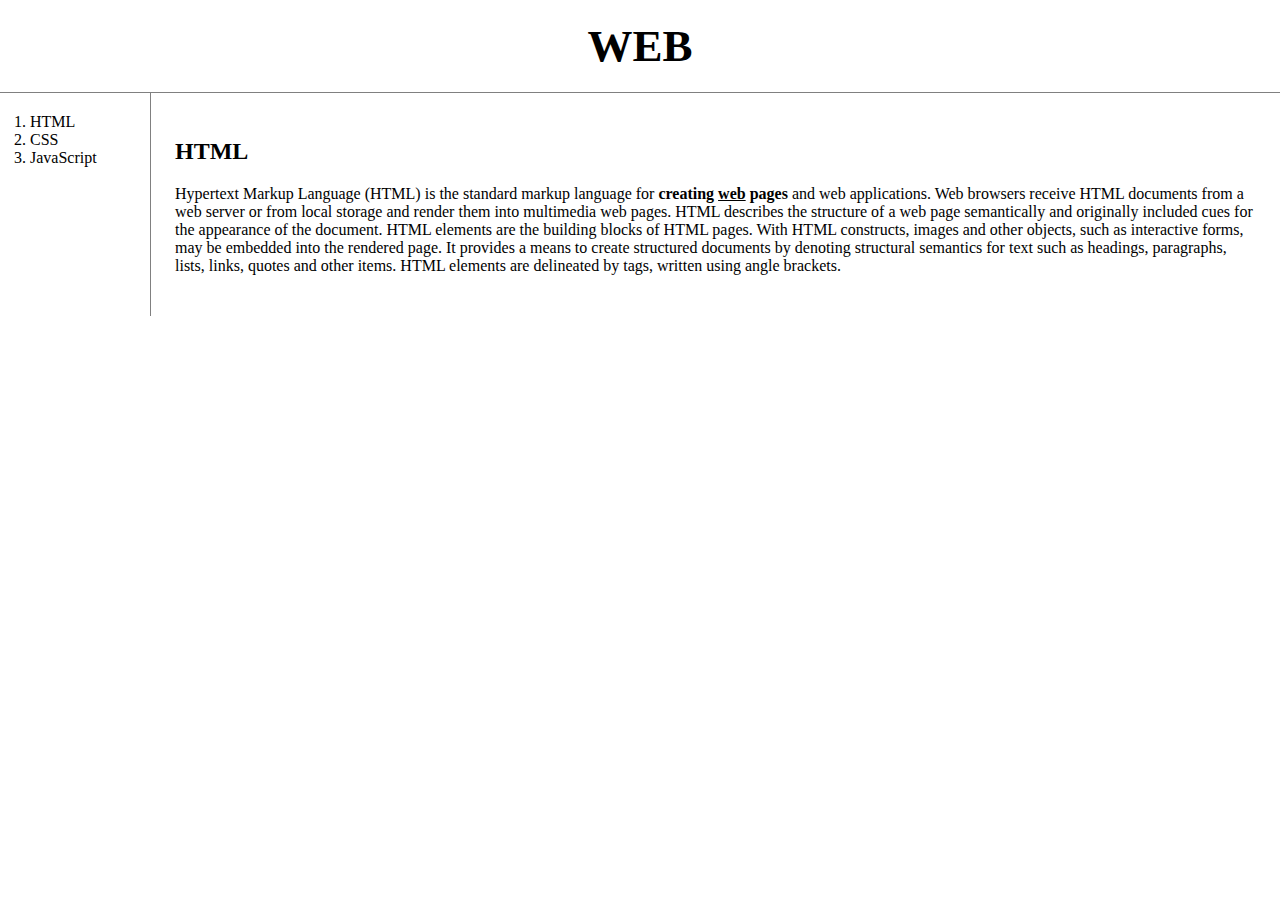
<file: 1.html>
<!doctype html>
<html>
  <head>
    <title>WEB1 - HTML</title>
    <meta charset="utf-8">
      <!-- Global site tag (gtag.js) - Google Analytics -->
      <script async src="https://www.googletagmanager.com/gtag/js?id=UA-156322141-1"></script>
      <script>
        window.dataLayer = window.dataLayer || [];
        function gtag(){dataLayer.push(arguments);}
        gtag('js', new Date());

        gtag('config', 'UA-156322141-1');
      </script>
      <link rel="stylesheet" href="style.css">
  </head>

  <body>
      <h1><a href="index.html">WEB</a></h1>
      <div id="grid">
        <ol>
          <li><a href="1.html">HTML</a></li>
          <li><a href="2.html">CSS</a></li>
          <li><a href="3.html">JavaScript</a></li>
        </ol>
        <div id="article">
          <h2>HTML</h2>
          <p><a href="https://www.w3.org/TR/2011/WD-html5-20110405/" target="_blank" title="html5 specification">Hypertext Markup Language (HTML)</a> is the standard markup language for <strong>creating <u>web</u> pages</strong> and web applications.
          Web browsers receive HTML documents from a web server or from local storage and render them into multimedia web pages.
          HTML describes the structure of a web page semantically and originally included cues for the appearance of the document.
          HTML elements are the building blocks of HTML pages. With HTML constructs, images and other objects, such as interactive forms, may be embedded into the rendered page.
          It provides a means to create structured documents by denoting structural semantics for text such as headings, paragraphs, lists, links, quotes and other items. HTML elements are delineated by tags, written using angle brackets.
          </p>
        </div>
      </div>

    <p>
      <div id="disqus_thread"></div>
      <script>

/**
*  RECOMMENDED CONFIGURATION VARIABLES: EDIT AND UNCOMMENT THE SECTION BELOW TO INSERT DYNAMIC VALUES FROM YOUR PLATFORM OR CMS.
*  LEARN WHY DEFINING THESE VARIABLES IS IMPORTANT: https://disqus.com/admin/universalcode/#configuration-variables*/
/*
var disqus_config = function () {
this.page.url = PAGE_URL;  // Replace PAGE_URL with your page's canonical URL variable
this.page.identifier = PAGE_IDENTIFIER; // Replace PAGE_IDENTIFIER with your page's unique identifier variable
};
*/
      (function() { // DON'T EDIT BELOW THIS LINE
      var d = document, s = d.createElement('script');
      s.src = 'https://web1-b6umxwjlrl.disqus.com/embed.js';
      s.setAttribute('data-timestamp', +new Date());
      (d.head || d.body).appendChild(s);
      })();
      </script>
      <noscript>Please enable JavaScript to view the <a href="https://disqus.com/?ref_noscript">comments powered by Disqus.</a></noscript>
    </p>
    <!--Start of Tawk.to Script-->
    <script type="text/javascript">
    var Tawk_API=Tawk_API||{}, Tawk_LoadStart=new Date();
    (function(){
      var s1=document.createElement("script"),s0=document.getElementsByTagName("script")[0];
      s1.async=true;
      s1.src='https://embed.tawk.to/5e201cd127773e0d832dcfd9/default';
      s1.charset='UTF-8';
      s1.setAttribute('crossorigin','*');
      s0.parentNode.insertBefore(s1,s0);
})();
    </script>
    <!--End of Tawk.to Script-->
  </body>
</html>
</file>
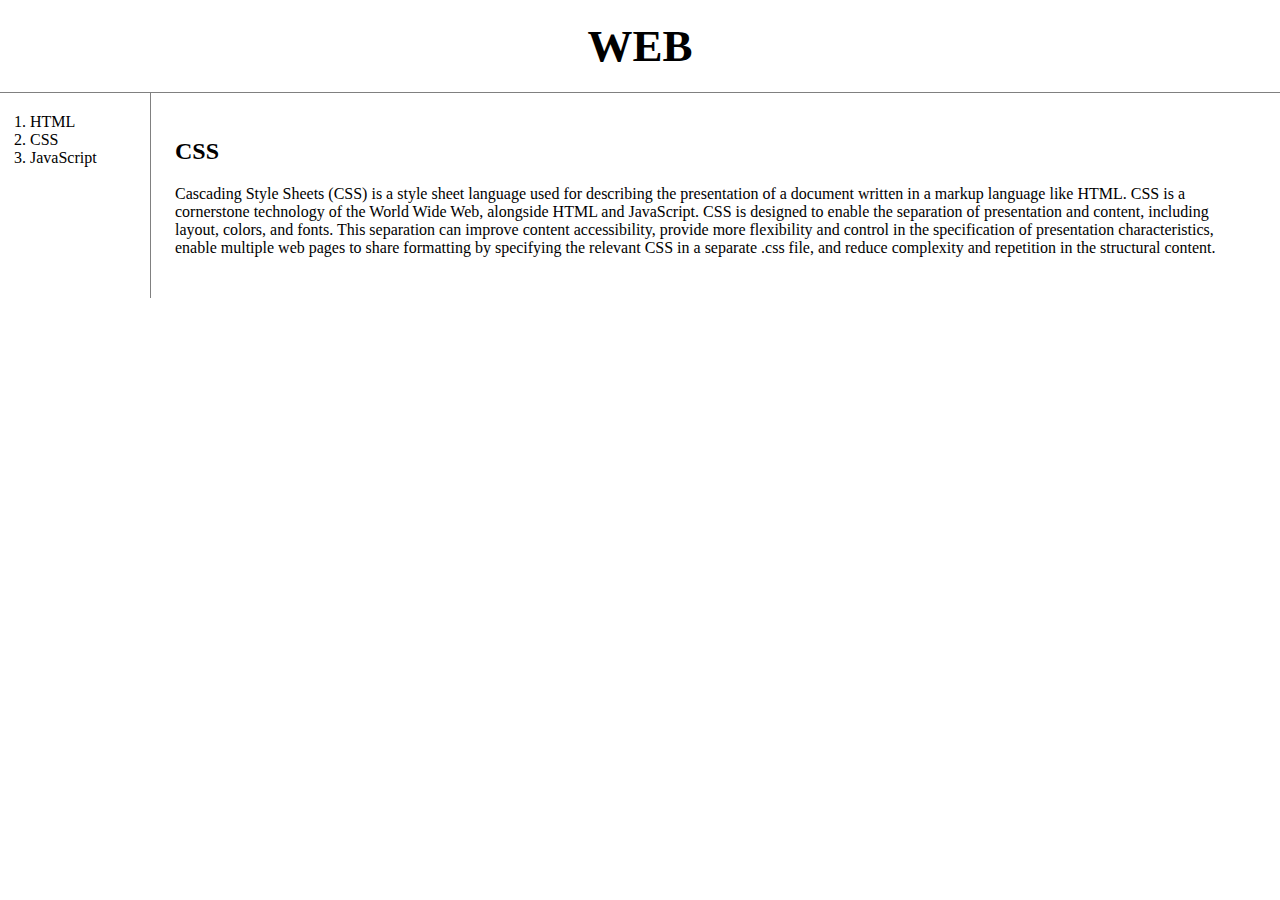
<file: 2.html>
<!doctype html>
<html>
  <head>
    <title>WEB1 - CSS</title>
    <meta charset="utf-8">
      <!-- Global site tag (gtag.js) - Google Analytics -->
    <script async src="https://www.googletagmanager.com/gtag/js?id=UA-156322141-1"></script>
    <script>
      window.dataLayer = window.dataLayer || [];
      function gtag(){dataLayer.push(arguments);}
      gtag('js', new Date());

      gtag('config', 'UA-156322141-1');
    </script>
    <link rel="stylesheet" href="style.css">
  </head>

  <body>
    <h1><a href="index.html">WEB</a></h1>
    <div id="grid">
        <ol>
          <li><a href="1.html">HTML</a></li>
          <li><a href="2.html">CSS</a></li>
          <li><a href="3.html">JavaScript</a></li>
        </ol>
      <div id="article">
        <h2>CSS</h2>
        <p>Cascading Style Sheets (CSS) is a style sheet language used for describing the presentation of a document written in a markup language like HTML.
          CSS is a cornerstone technology of the World Wide Web, alongside HTML and JavaScript.
          CSS is designed to enable the separation of presentation and content, including layout, colors, and fonts.
          This separation can improve content accessibility, provide more flexibility and control in the specification of presentation characteristics, enable multiple web pages to share formatting by specifying the relevant CSS in a separate .css file, and reduce complexity and repetition in the structural content.
        </p>
      </div>
    </div>


      <p>
        <div id="disqus_thread"></div>
        <script>

        /**
*  RECOMMENDED CONFIGURATION VARIABLES: EDIT AND UNCOMMENT THE SECTION BELOW TO INSERT DYNAMIC VALUES FROM YOUR PLATFORM OR CMS.
*  LEARN WHY DEFINING THESE VARIABLES IS IMPORTANT: https://disqus.com/admin/universalcode/#configuration-variables*/
/*
var disqus_config = function () {
this.page.url = PAGE_URL;  // Replace PAGE_URL with your page's canonical URL variable
this.page.identifier = PAGE_IDENTIFIER; // Replace PAGE_IDENTIFIER with your page's unique identifier variable
};
*/
        (function() { // DON'T EDIT BELOW THIS LINE
          var d = document, s = d.createElement('script');
          s.src = 'https://web1-b6umxwjlrl.disqus.com/embed.js';
          s.setAttribute('data-timestamp', +new Date());
          (d.head || d.body).appendChild(s);
        })();
        </script>
        <noscript>Please enable JavaScript to view the <a href="https://disqus.com/?ref_noscript">comments powered by Disqus.</a></noscript>
      </p>
      <!--Start of Tawk.to Script-->
      <script type="text/javascript">
        var Tawk_API=Tawk_API||{}, Tawk_LoadStart=new Date();
        (function(){
          var s1=document.createElement("script"),s0=document.getElementsByTagName("script")[0];
          s1.async=true;
          s1.src='https://embed.tawk.to/5e201cd127773e0d832dcfd9/default';
          s1.charset='UTF-8';
          s1.setAttribute('crossorigin','*');
          s0.parentNode.insertBefore(s1,s0);
        })();
      </script>
      <!--End of Tawk.to Script-->
  </body>
</html>
</file>
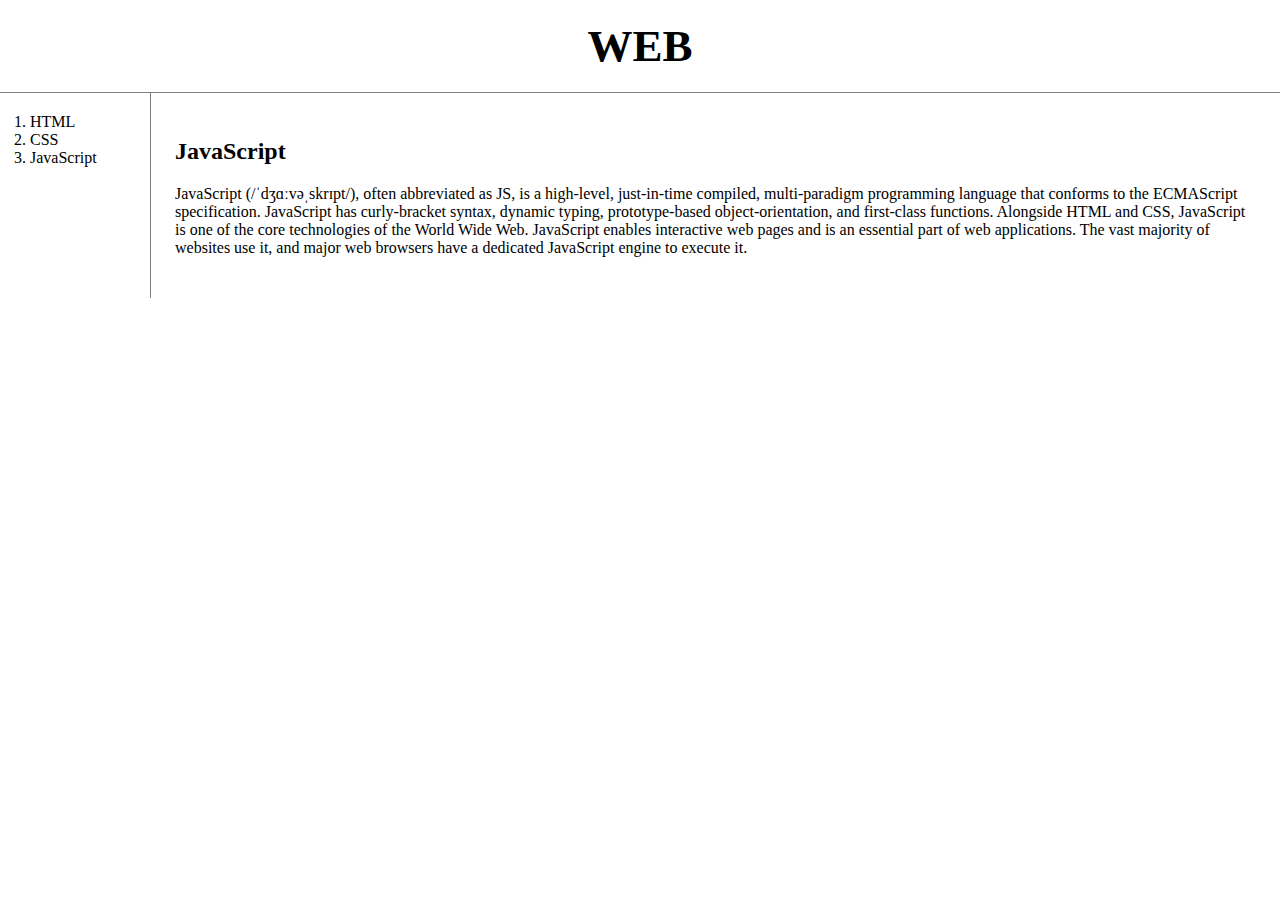
<file: 3.html>
<!doctype html>
<html>
  <head>
    <title>WEB1 - JavaScript</title>
    <meta charset="utf-8">
      <!-- Global site tag (gtag.js) - Google Analytics -->
      <script async src="https://www.googletagmanager.com/gtag/js?id=UA-156322141-1"></script>
      <script>
        window.dataLayer = window.dataLayer || [];
        function gtag(){dataLayer.push(arguments);}
        gtag('js', new Date());

        gtag('config', 'UA-156322141-1');
      </script>
    <link rel="stylesheet" href="style.css">
  </head>

  <body>
    <h1><a href="index.html">WEB</a></h1>
    <div id="grid">
      <ol>
        <li><a href="1.html">HTML</a></li>
        <li><a href="2.html">CSS</a></li>
        <li><a href="3.html">JavaScript</a></li>
      </ol>
      <div id="article">
        <h2>JavaScript</h2>
        <p>JavaScript (/ˈdʒɑːvəˌskrɪpt/), often abbreviated as JS, is a high-level, just-in-time compiled, multi-paradigm programming language that conforms to the ECMAScript specification. JavaScript has curly-bracket syntax, dynamic typing, prototype-based object-orientation, and first-class functions.
          Alongside HTML and CSS, JavaScript is one of the core technologies of the World Wide Web. JavaScript enables interactive web pages and is an essential part of web applications. The vast majority of websites use it, and major web browsers have a dedicated JavaScript engine to execute it.
        </p>
      </div>
    </div>

    <p>
      <div id="disqus_thread"></div>
      <script>

/**
*  RECOMMENDED CONFIGURATION VARIABLES: EDIT AND UNCOMMENT THE SECTION BELOW TO INSERT DYNAMIC VALUES FROM YOUR PLATFORM OR CMS.
*  LEARN WHY DEFINING THESE VARIABLES IS IMPORTANT: https://disqus.com/admin/universalcode/#configuration-variables*/
/*
var disqus_config = function () {
this.page.url = PAGE_URL;  // Replace PAGE_URL with your page's canonical URL variable
this.page.identifier = PAGE_IDENTIFIER; // Replace PAGE_IDENTIFIER with your page's unique identifier variable
};
*/
      (function() { // DON'T EDIT BELOW THIS LINE
      var d = document, s = d.createElement('script');
      s.src = 'https://web1-b6umxwjlrl.disqus.com/embed.js';
      s.setAttribute('data-timestamp', +new Date());
      (d.head || d.body).appendChild(s);
      })();
      </script>
    <noscript>Please enable JavaScript to view the <a href="https://disqus.com/?ref_noscript">comments powered by Disqus.</a></noscript>
    </p>
    <!--Start of Tawk.to Script-->
    <script type="text/javascript">
      var Tawk_API=Tawk_API||{}, Tawk_LoadStart=new Date();
      (function(){
        var s1=document.createElement("script"),s0=document.getElementsByTagName("script")[0];
        s1.async=true;
        s1.src='https://embed.tawk.to/5e201cd127773e0d832dcfd9/default';
        s1.charset='UTF-8';
        s1.setAttribute('crossorigin','*');
        s0.parentNode.insertBefore(s1,s0);
      })();
      </script>
      <!--End of Tawk.to Script-->
  </body>
</html>
</file>
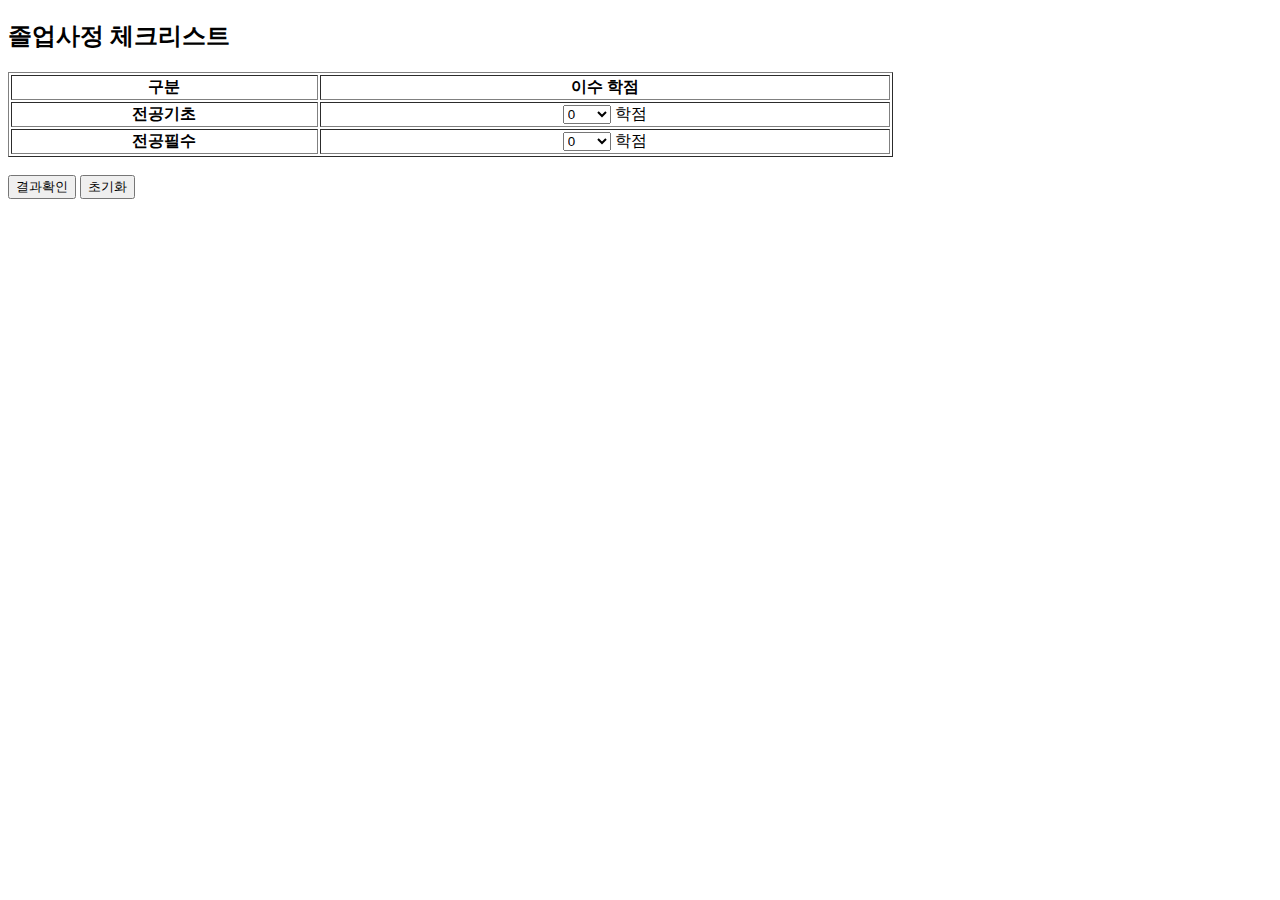
<file: algorithm.html>
<!DOCTYPE html>
<html lang="en" dir="ltr">

<head>
  <meta charset="utf-8">
  <title></title>
</head>

<body>
  <h2>졸업사정 체크리스트</h2>
  <div id="">
    <table border=solid width=70%>
      <tr>
        <th width=35%>구분</th>
        <th width=65%>이수 학점</th>
      </tr>
      <tr>
        <th>전공기초</th>
        <td style="text-align:center;">
          <select id="baseselector" style="width:3rem;">
            <option value="0">0</option>
            <option value="3">3</option>
            <option value="6">6</option>
            <option value="9">9</option>
            <option value="12">12</option>
            <option value="15">15</option>
          </select> 학점
        </td>
      </tr>
      <tr>
        <th>전공필수</th>
        <td style="text-align:center;">
          <select id="neceselector" style="width:3rem;">
            <option value="0">0</option>
            <option value="3">3</option>
            <option value="6">6</option>
            <option value="9">9</option>
            <option value="12">12</option>
            <option value="15">15</option>
          </select> 학점
        </td>
      </tr>
    </table><br>
    <script>
      function Result() {
        var basepoint = document.getElementById("baseselector").value
        var necepoint = document.getElementById("neceselector").value
        if (basepoint < 10 && necepoint < 9) {
          alert("전공기초 " + [10 - basepoint] + "학점 미달\n" +
            "전공필수 " + [9 - necepoint] + "학점 미달");
        } else if (basepoint >= 10 && necepoint < 9) {
          alert("전공기초 기준 통과\n" + "전공필수 " + [9 - necepoint] + "학점 미달")
        } else if (basepoint < 10 && necepoint >= 9) {
          alert("전공기초 " + [10 - basepoint] + "학점 미달\n전공필수 기준 통과")
        } else {
          alert("전공기초 & 전공필수 기준 통과");
        }
      }

      function Reset() {
        var baseresetor = document.getElementById("baseselector");
        var neceresetor = document.getElementById("neceselector");
        baseresetor.selectedIndex = 0;
        neceresetor.selectedIndex = 0;
      }
    </script>
    <input type="submit" value="결과확인" onclick="Result();">
    <input type="submit" value="초기화" onclick="Reset();">
  </div>
</body>

</html>
</file>
<file: style.css>
body {
  margin:0;
}
a {
  color:black;
  text-decoration: none;
}

h1 {
  font-size:45px;
  text-align: center;
  border-bottom:1px solid gray;
  margin:0;
  padding:20px;
}
ol {
  border-right:1px solid gray;
  width:100px;
  margin:0;
  padding:20px;
  padding-left:30px;
}
#grid {
  display:grid;
  grid-template-columns: 150px 1fr;
}
#grid #article {
  padding:25px;
}
@media(max-width:800px){
  #grid {
    display:block;
   }
  ol {
     border-right:none;
   }
  h1 {
    border-bottom:none;
   }
</file>
